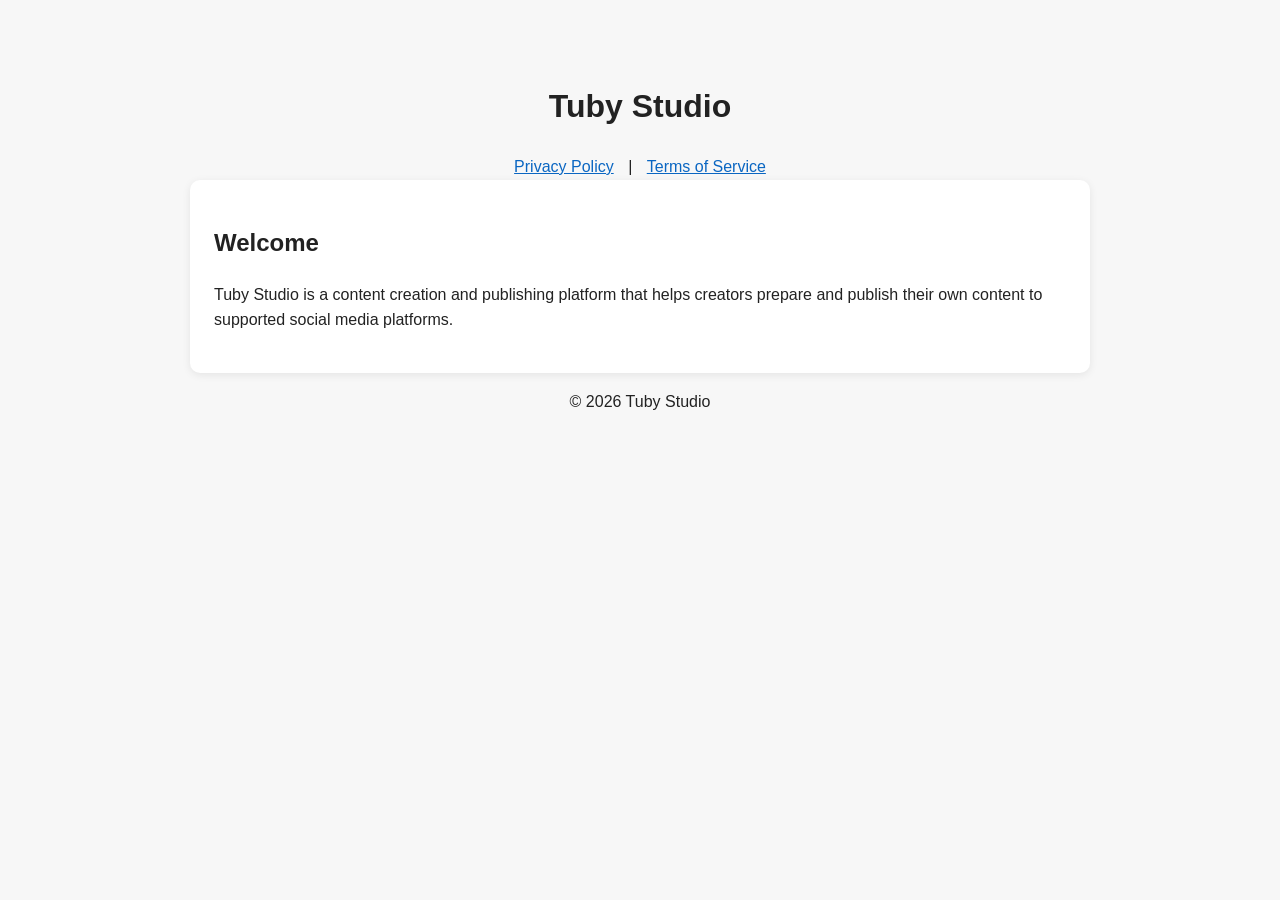
<file: index.html>
<!doctype html><html><head><meta charset="utf-8"><title>Tuby Studio</title><link rel="stylesheet" href="style.css"></head>
<body><header><h1>Tuby Studio</h1><nav><a href="privacy.html">Privacy Policy</a> | <a href="terms.html">Terms of Service</a></nav></header>
<section><h2>Welcome</h2><p>Tuby Studio is a content creation and publishing platform that helps creators prepare and publish their own content to supported social media platforms.</p></section>
<footer><p>© 2026 Tuby Studio</p></footer></body></html>
</file>
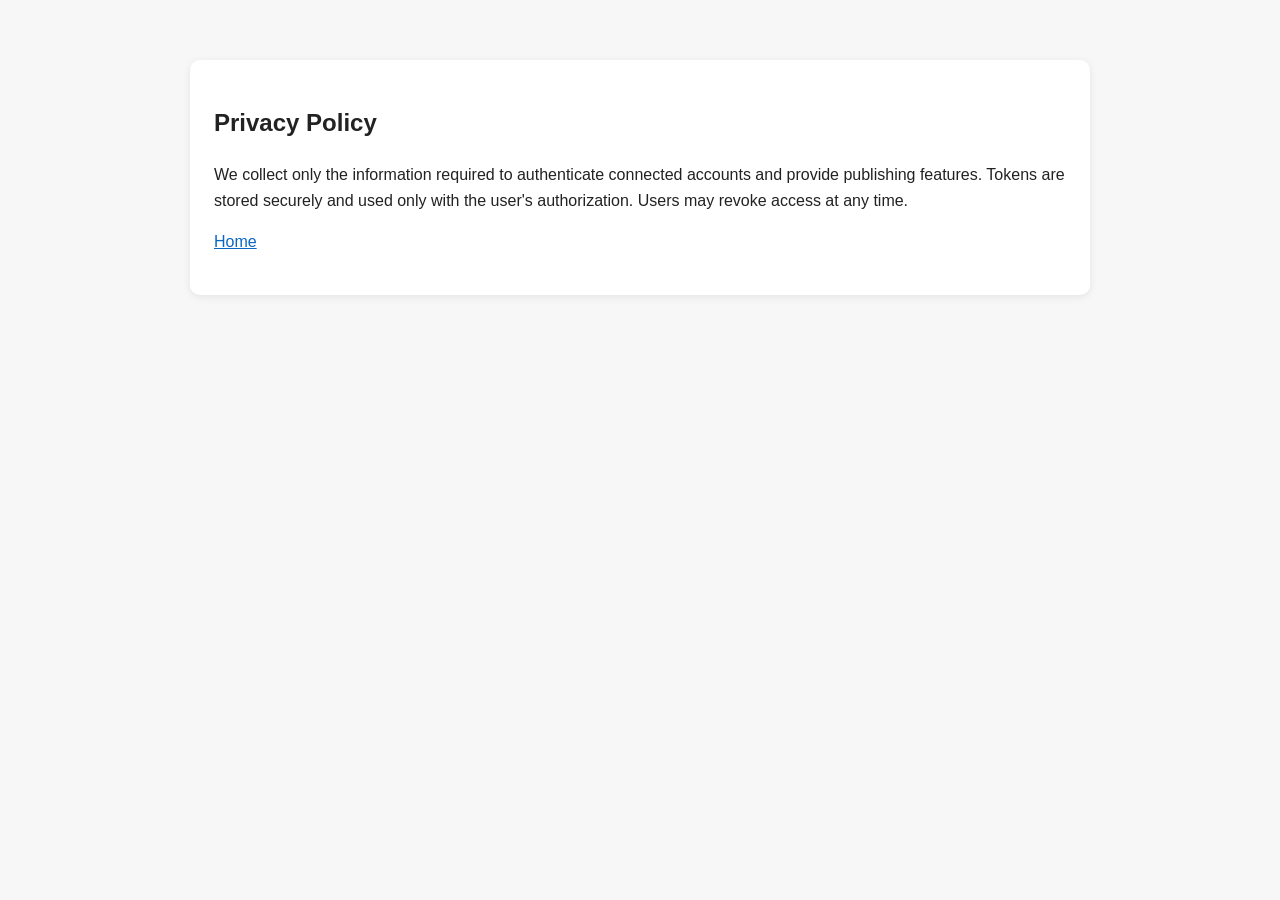
<file: privacy.html>
<!doctype html><html><head><meta charset="utf-8"><title>Privacy Policy</title><link rel="stylesheet" href="style.css"></head><body><section><h1>Privacy Policy</h1><p>We collect only the information required to authenticate connected accounts and provide publishing features. Tokens are stored securely and used only with the user's authorization. Users may revoke access at any time.</p><p><a href="index.html">Home</a></p></section></body></html>
</file>
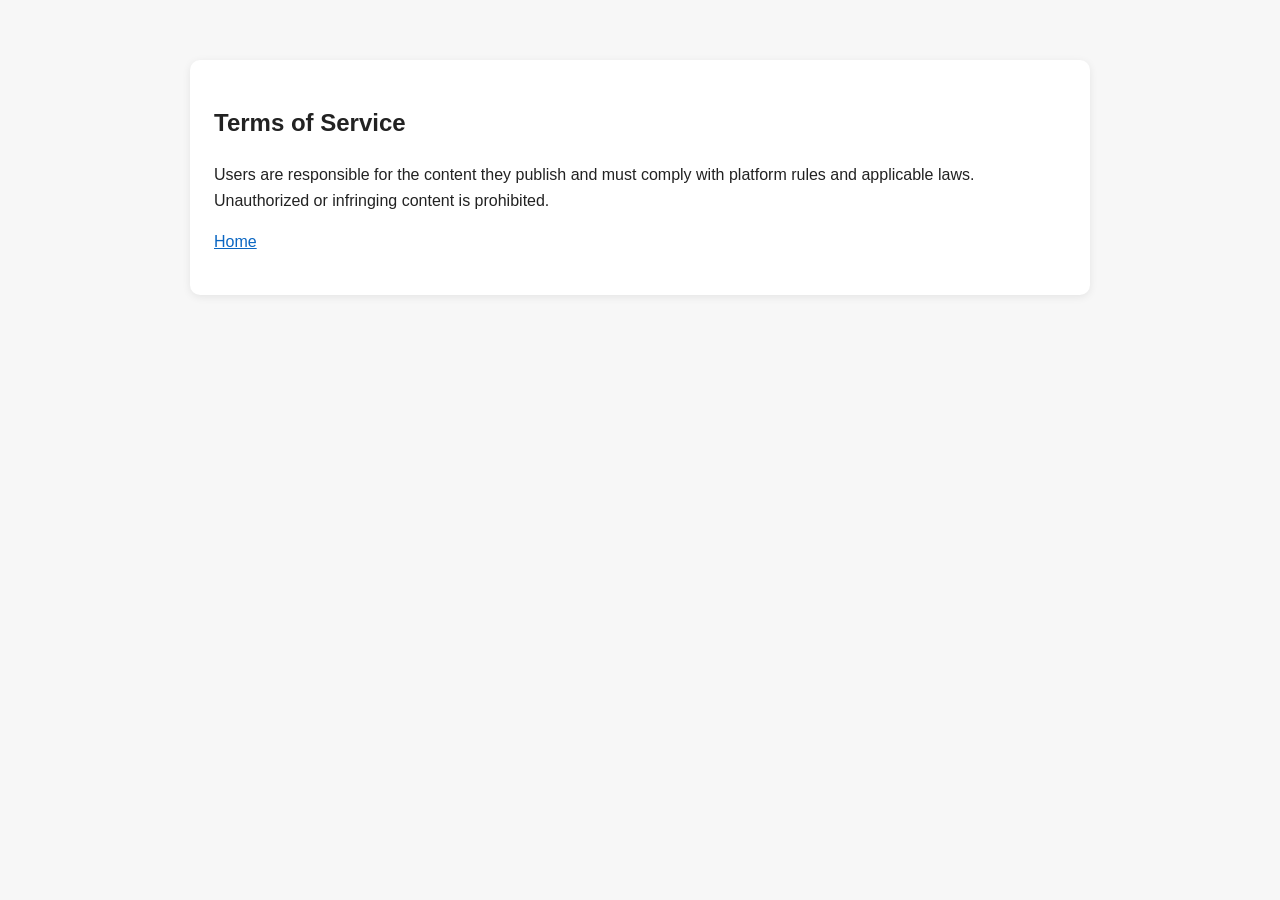
<file: terms.html>
<!doctype html><html><head><meta charset="utf-8"><title>Terms of Service</title><link rel="stylesheet" href="style.css"></head><body><section><h1>Terms of Service</h1><p>Users are responsible for the content they publish and must comply with platform rules and applicable laws. Unauthorized or infringing content is prohibited.</p><p><a href="index.html">Home</a></p></section></body></html>
</file>
<file: style.css>
body{font-family:Arial,sans-serif;max-width:900px;margin:40px auto;padding:20px;line-height:1.6;background:#f7f7f7;color:#222}header,footer{text-align:center}a{color:#0a66c2}nav a{margin:0 10px}section{background:#fff;padding:24px;border-radius:10px;box-shadow:0 2px 8px rgba(0,0,0,.08)}
</file>
